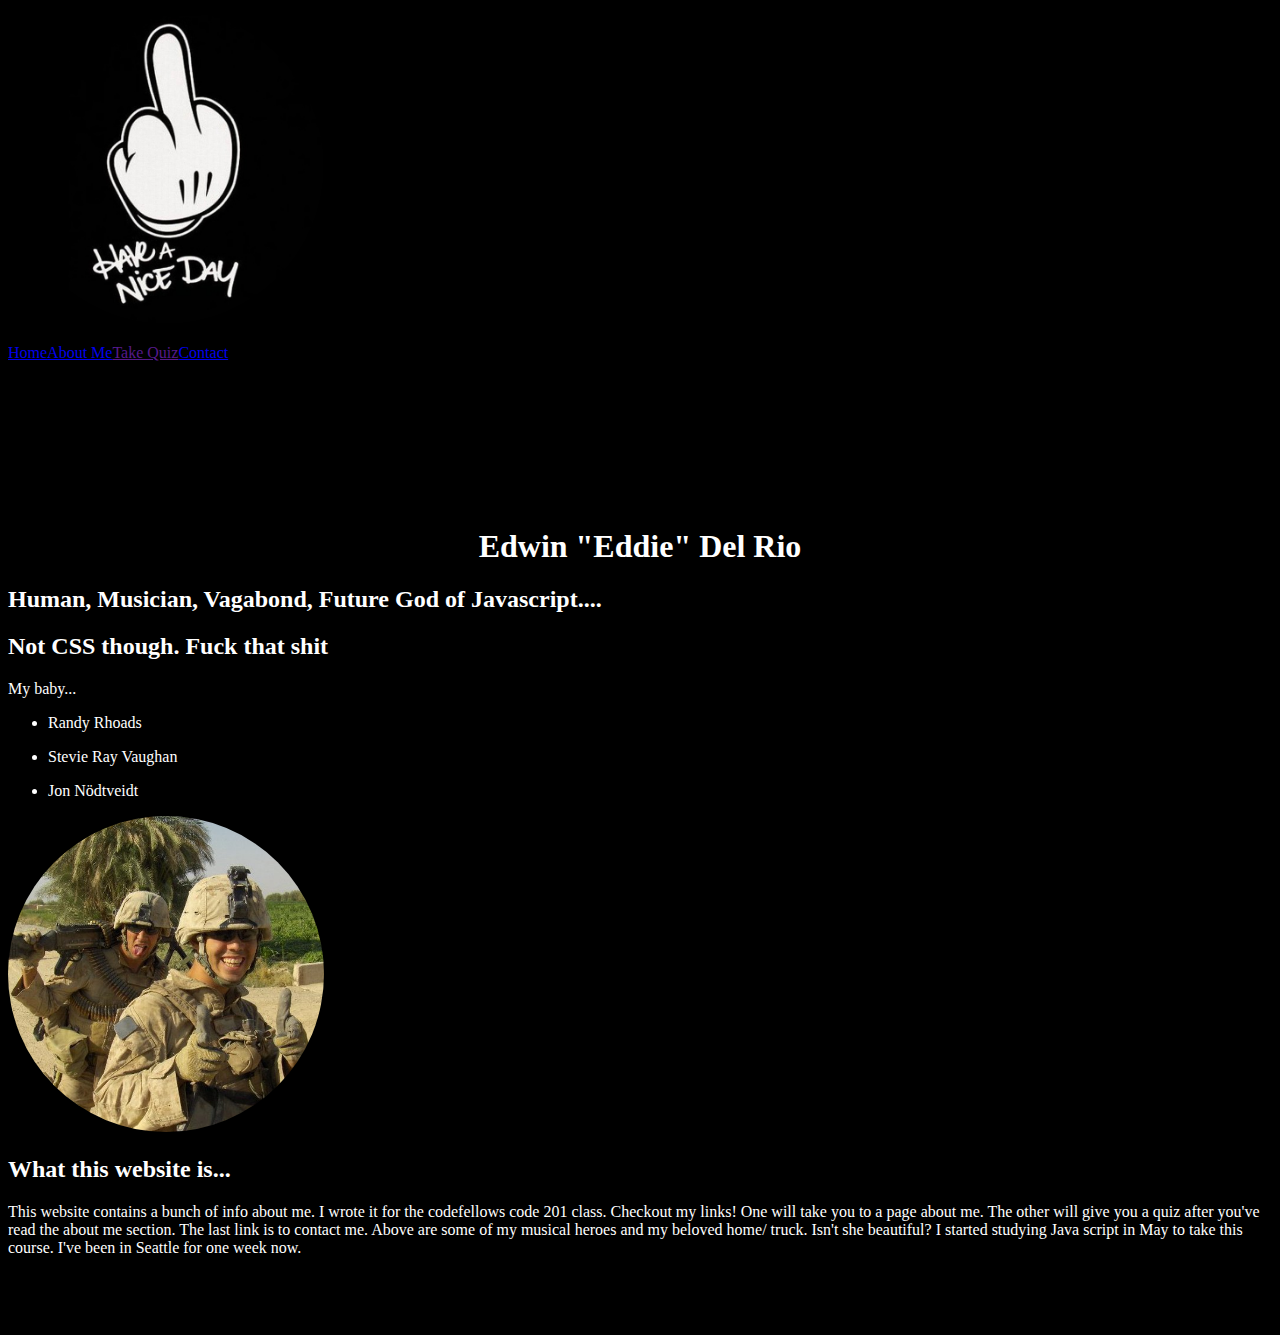
<file: index.html>
<!DOCTYPE html>
<html>
  <head>
    <meta charset="utf-8">
    <title>Go to Hell!</title>
    <link rel="stylesheet" href="style.css">
  </head>
  <body>
    <header>
        <div class="tall">
          <img src="finger.jpg" alt="">
          <div>
            <a href="index.html"><p class="nav_button">Home</p></a>
          </div>
          <div>
            <a href="about.html"><p class="nav_button">About Me</p></a>
          </div>
          <div>
            <a href=""><p class="nav_button">Take Quiz</p></a>
          </div>
          <div>
            <a href="mailto:edwinjdelrio@gmail.com">
              <p class="nav_button">Contact</p>
            </a>
          </div>
        </div>
    </header>
    <main>
      <span>
        <h1>Edwin "Eddie" Del Rio</h1>
        <h2>Human, Musician, Vagabond, Future God of Javascript....</h2>
        <h2>Not CSS though. Fuck that shit</h2>
      </span>
      <div id="slideshow">
        <p>My baby...</p>
      </div>
      <div>
        <ul>
          <li>
            <p>Randy Rhoads</p>
          </li>
          <li>
            <p>Stevie Ray Vaughan</p>
          </li>
          <li>
            <p>Jon Nödtveidt</p>
          </li>
        </ul>
      </div>
      <div class="featured_content">
        <img src="me.jpg" class="thumbnail">
        <div>
          <h2>What this website is...</h2>
          <p>This website contains a bunch of info about me. I wrote it for the codefellows code 201 class. Checkout my links! One will take you to a page about me. The other will give you a quiz after you've read the about me section. The last link is to contact me. Above are some of my musical heroes and my beloved home/ truck. Isn't she beautiful? I started studying Java script in May to take this course. I've been in Seattle for one week now.</p>
        </div>
      </div>
    </main>
<<<<<<< HEAD
    <footer>You're Ad Here!!</footer>
    <script src="apps.js">
    </script>
=======
    <script src="app.js"></script>
>>>>>>> 341698b096ec3d7f880da3df62b038831e26ca37
  </body>
</html>
</file>
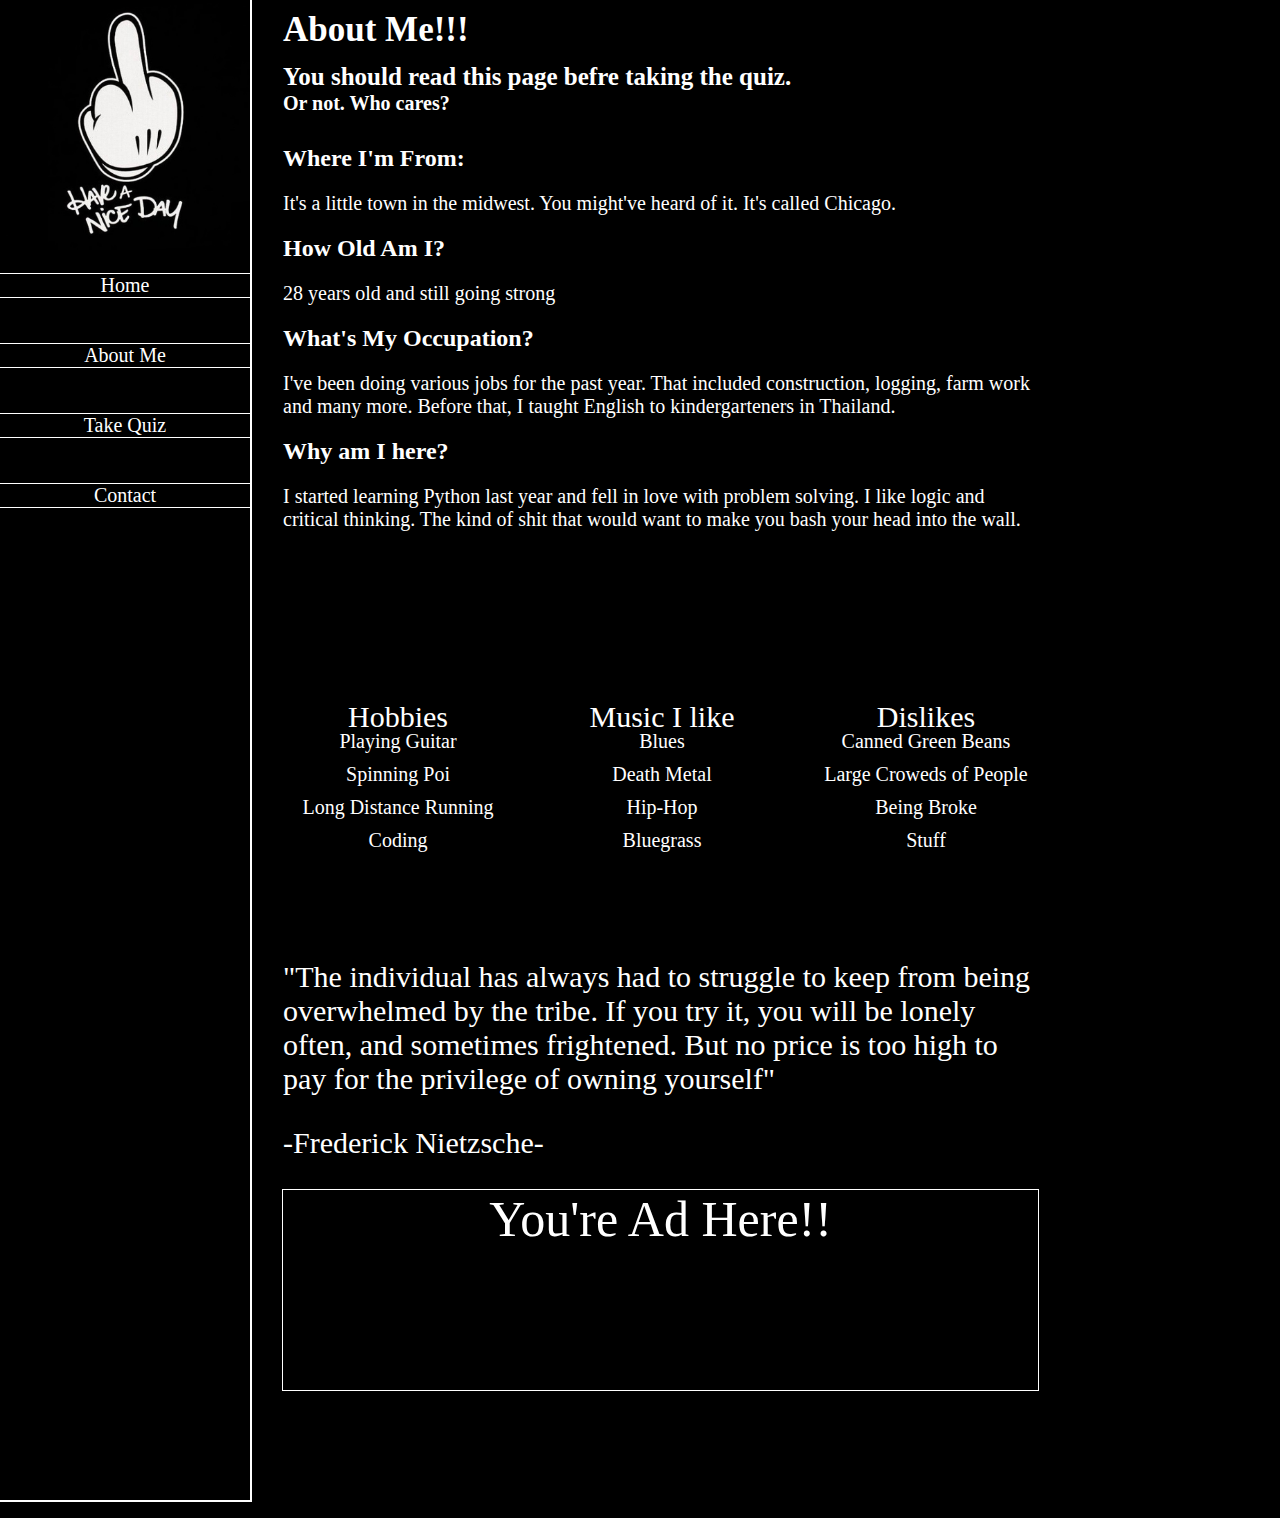
<file: about.html>
<!DOCTYPE html>
<html>
  <head>
    <meta charset="utf-8">
    <title>Go to Hell</title>
    <link rel="stylesheet" href="about.css">
  </head>
  <body>
    <header>
        <div class="tall">
          <img src="finger.jpg" alt="">
          <div>
            <a href="index.html"><p class="nav_button">Home</p></a>
          </div>
          <div>
            <a href="about.html"><p class="nav_button">About Me</p></a>
          </div>
          <div>
            <a href="quiz.html"><p class="nav_button">Take Quiz</p></a>
          </div>
          <div>
            <a href="mailto:edwinjdelrio@gmail.com">
              <p class="nav_button">Contact</p>
            </a>
          </div>
        </div>
    </header>
    <main>
      <span>
        <h1>About Me!!!</h1>
        <h2>You should read this page befre taking the quiz.</h2>
        <h2>Or not. Who cares?</h2>
      </span>
      <div id="slideshow">
        <h2>Where I'm From:</h2>
        <p>It's a little town in the midwest. You might've heard of it. It's called Chicago.</p>
        <h2>How Old Am I?</h2>
        <p>28 years old and still going strong</p>
        <h2>What's My Occupation?</h2>
        <p>I've been doing various jobs for the past year. That included construction, logging, farm work and many more. Before that, I taught English to kindergarteners in Thailand.</p>
        <h2>Why am I here?</h2>
        <p>I started learning Python last year and fell in love with problem solving. I like logic and critical thinking. The kind of shit that would want to make you bash your head into the wall.</p>
      </div>
      <div>
        <ul id="master_list">
          <li>
            <p>Hobbies</p>
            <ul>
              <li>Playing Guitar</li>
              <li>Spinning Poi</li>
              <li>Long Distance Running</li>
              <li>Coding</li>
            </ul>
          </li>
          <li>
            <p>Music I like</p>
            <ul>
              <li>Blues</li>
              <li>Death Metal</li>
              <li>Hip-Hop</li>
              <li>Bluegrass</li>
            </ul>
          </li>
          <li>
            <p>Dislikes</p>
            <ol>
              <li>Canned Green Beans</li>
              <li>Large Croweds of People</li>
              <li>Being Broke</li>
              <li>Stuff</li>
            </ol>
          </li>
        </ul>
      </div>
      <div class="featured_content">
        <p>"The individual has always had to struggle to keep from being overwhelmed by the tribe. If you try it, you will be lonely often, and sometimes frightened. But no price is too high to pay for the privilege of owning yourself"</p>
        <p>-Frederick Nietzsche-</p>
      </div>
      <footer>You're Ad Here!!</footer>
    </main>
    <script src="apps.js">
    </script>
  </body>
</html>
</file>
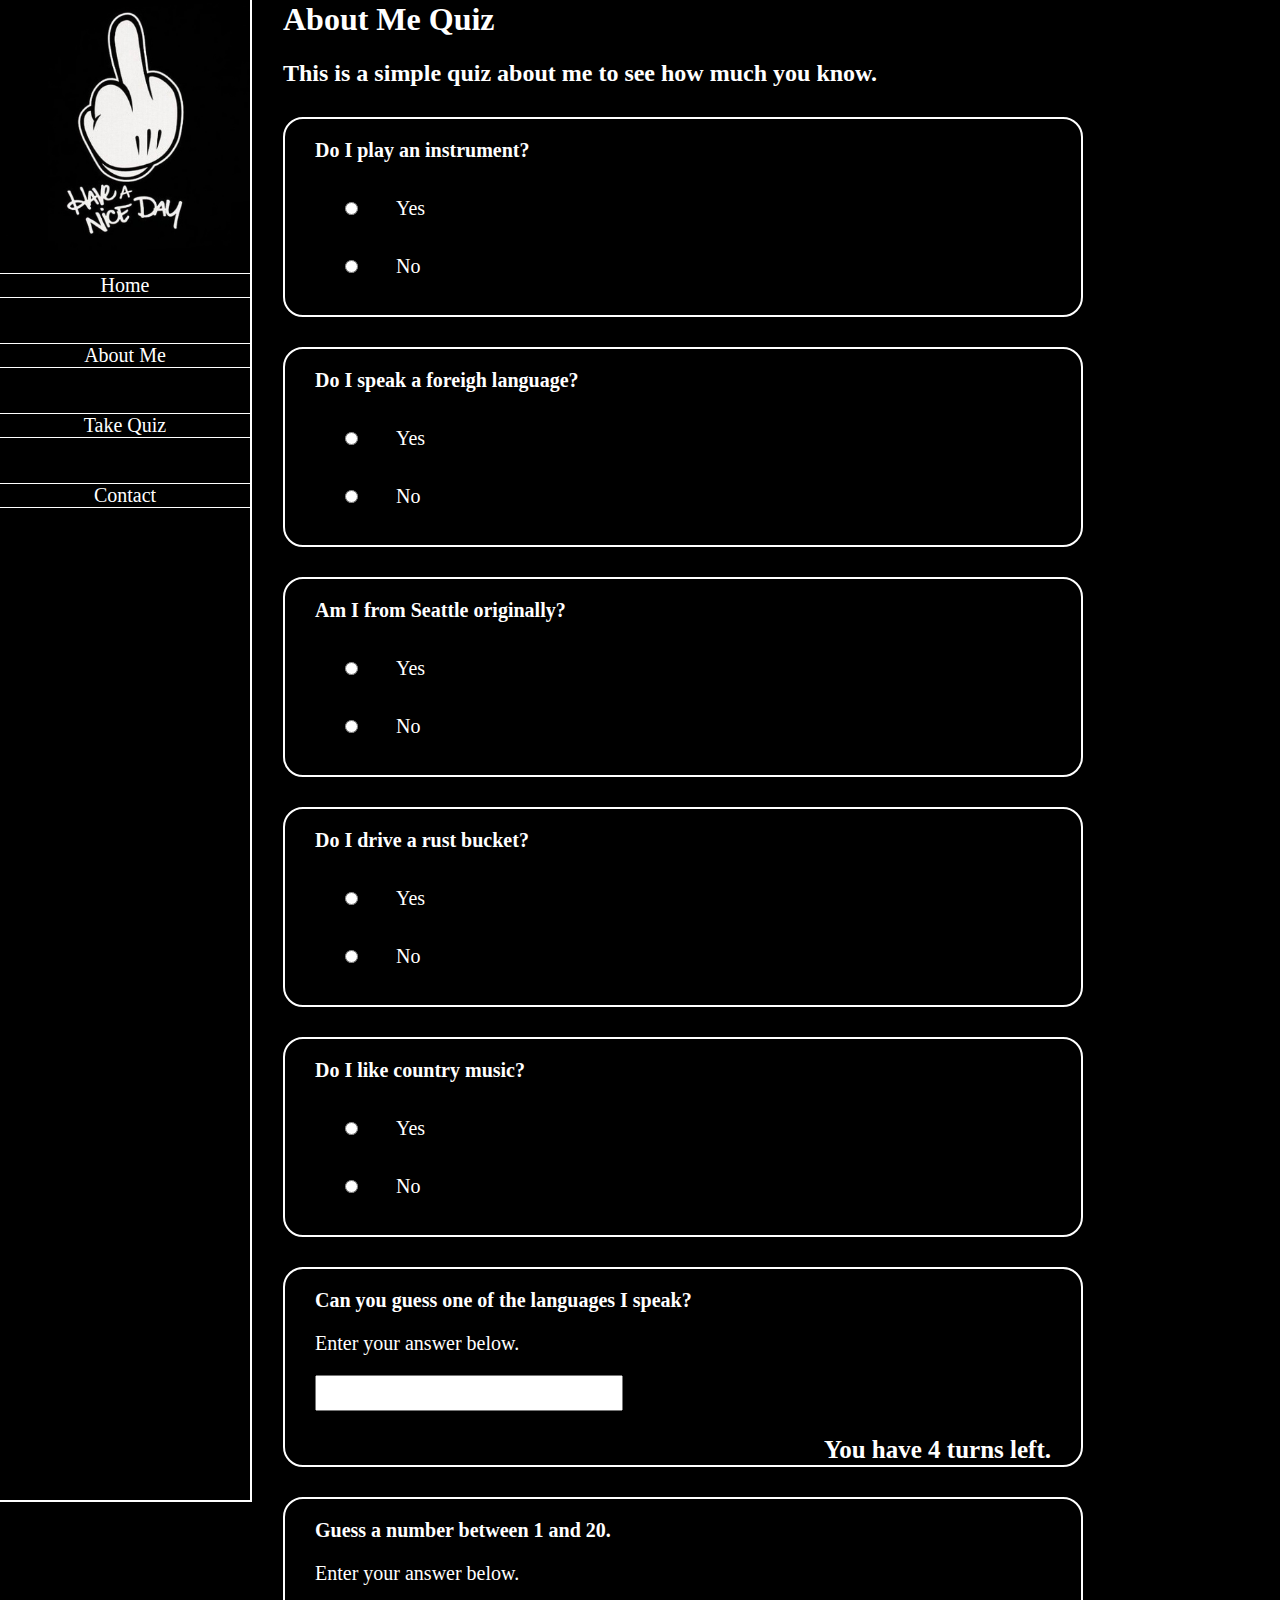
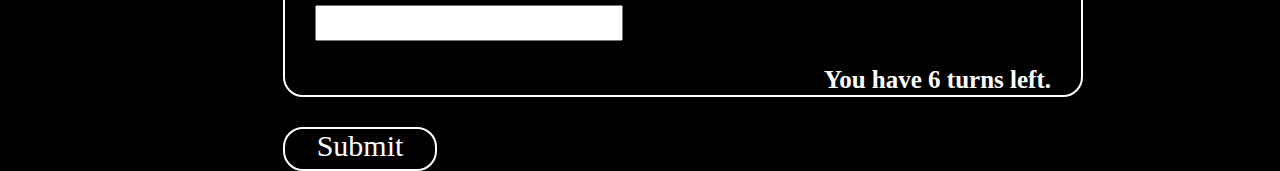
<file: quiz.html>
<!DOCTYPE html>
<html>
  <head>
    <meta charset="utf-8">
    <title>Go to Hell!</title>
    <link rel="stylesheet" href="quiz.css">
  </head>
  <body>
    <header>
        <div class="tall">
          <img src="finger.jpg" alt="">
          <div>
            <a href="index.html"><p class="nav_button">Home</p></a>
          </div>
          <div>
            <a href="about.html"><p class="nav_button">About Me</p></a>
          </div>
          <div>
            <a href=""><p class="nav_button">Take Quiz</p></a>
          </div>
          <div>
            <a href="mailto:edwinjdelrio@gmail.com">
              <p class="nav_button">Contact</p>
            </a>
          </div>
        </div>
    </header>
    <main>
      <span>
        <h1>About Me Quiz</h1>
        <h2>This is a simple quiz about me to see how much you know.</h2>
      </span>
      <div class="question yes_no">
        <h2>Do I play an instrument?</h2>
        <p>
          <input class="w3-radio" type="radio" name="first_q" value="yes">
          <label>Yes</label>
        </p>
        <p>
          <input class="w3-radio" type="radio" name="first_q" value="no">
          <label>No</label>
        </p>
      </div>
      <div class="question yes_no">
        <h2>Do I speak a foreigh language?</h2>
        <p>
          <input class="w3-radio" type="radio" name="second_q" value="yes">
          <label>Yes</label>
        </p>
        <p>
          <input class="w3-radio" type="radio" name="second_q" value="no">
          <label>No</label>
        </p>
      </div>
      <div class="question yes_no">
        <h2>Am I from Seattle originally?</h2>
        <p>
          <input class="w3-radio" type="radio" name="third_q" value="yes">
          <label>Yes</label>
        </p>
        <p>
          <input class="w3-radio" type="radio" name="third_q" value="no">
          <label>No</label>
        </p>
      </div>
      <div class="question yes_no">
        <h2>Do I drive a rust bucket?</h2>
        <p>
          <input type="radio" class="w3-radio" name="fourth_q" value="yes">
          <label>Yes</label>
        </p>
        <p>
          <input type="radio" class="w3-radio" name="fourth_q" value="no">
          <label>No</label>
        </p>
      </div>
      <div class="question yes_no">
        <h2>Do I like country music?</h2>
        <p>
          <input type="radio" class="w3-radio" name="fifth_q" value="yes">
          <label>Yes</label>
        </p>
        <p>
          <input type="radio" class="w3-radio" name="fifth_q" value="no">
          <label>No</label>
        </p>
      </div>
      <div class="question multiple">
        <h2>Can you guess one of the languages I speak?</h2>
        <p>Enter your answer below.</p>
        <p><input class="w3-input" type="text"></p>
        <p>You have 4 turns left.</p>
      </div>
      <div class="question multiple">
        <h2>Guess a number between 1 and 20.</h2>
        <p>Enter your answer below.</p>
        <p><input type="text" class="w3-input"></p>
        <p>You have 6 turns left.</p>
      </div>
      <div>
        <a><p id="submit">Submit</p></a>
      </div>
    </main>
    <footer>You're Ad Here!!</footer>
    <script src="apps.js">
    </script>
  </body>
</html>
</file>
<file: style.css>
body {
  background-color: black;
}

#bar {
  height: 150px;
  width: 100%;
  background: black;
  position: fixed;
  top: 0;
  display: table-cell;
  border: 2px solid white;
}

h1 {
  color: white;
  text-align: center;
  font-family: fantasy;
}

.button {
  color: white;
  height: 30px;
  width: 24%;
  display: inline-block;
  text-align: center;
  vertical-align: bottom;
}

body > header > div > div {
  display: table-cell;
  vertical-align: bottom;
}

.button > p {
  font-size: 20px;
  font-family: fantasy;
  border: 2px solid white;
  border-radius: 20px;
}

main {
  margin-top: 150px;
  background-image: url("http://www.planwallpaper.com/static/images/elegant-grey-illumination-background-presentations-powerpoint-backgrounds.jpg");
  color: white;
}

main > ul > li {
  font-family: monospace;
  font-size: 20px;
}

main > ol > li {
  font-family: fantasy;
}


img {
  max-width: 25%;
  max-height: 12%;
  display: inline;
  border-radius: 200px;
}
</file>
<file: about.css>
a {
  text-decoration: none;
}


body {
  background: black
}

.tall {
  width: 250px;
  height: 1500px;
  background: black;
  position: fixed;
  top: 0;
  left: 0;
  outline: 2px solid white;
}

.tall img{
  height: 250px;
  width: 250px;
}

header div {
  height: 50px;
}

header div p {
  color: white;
  text-align: center;
  font-size: 20px;
  outline: 1px solid white;
  font-family: fantasy;
}

main {
  background: black;
  height: 1500px;
  width: 1000;
  margin-left: 245px;
  margin-top: -20px;
}

main span * {
  color: white;
  font-family: georgia;
  font-weight: bold;
  margin-left: 30px;
}

h1 {
  font-size: 35px;
  margin-top: 30px
}

main span>:nth-child(2){
  font-size: 25px;
  margin-top: -10px;
}

main span>:nth-child(3) {
  font-size: 20px;
  margin-top: -20px;
}

#slideshow {
  width: 755px;
  height: 525px;
  margin-top: 30px;
  margin-left: 30px;
}

#slideshow * {
  color: white;
  font-family: fantasy;
}

#slideshow p {
  font-size: 20px;
}

ul {
  margin : 0px;
  padding: 0px;
}

#master_list > li {
  position: relative;
  height: 230px;
  width: 230px;
  margin: 0px;
  padding: 0px;
  margin-left: 30px;
  display: inline-block;
  margin-top: 30px;
  list-style: none;

}

#master_list > li p {
  position: absolute;
  padding: 0;
  margin: 0;
  outline: none;
  height: 30px;
  width: 100%;
  text-align: center;
  top: 0px;
  font-size: 30px;
  color: white;
}

#master_list > li ul, #master_list > li ol {
  list-style: none;
  text-align: center;
  margin: 0;
  margin-top: 30px;
  padding: 0;
  color: white;
}

#master_list > li ul li, #master_list > li ol li {
  margin-top: 10px;
  font-size: 20px;
  font-family: fantasy;
}

.featured_content {
  width: 755px;
  height: 200px;
  margin-left: 30px;
  margin-top: 30px;
}

.featured_content p {
  color: white;
  font-size: 30px;
}

footer {
  position: static;
  width: 755px;
  height: 200px;
  margin-left: 30px;
  margin-top: 30px;
  outline: 1px solid white;
  color: white;
  text-align: center;
  font-size: 50px;
}
</file>
<file: quiz.css>
a {
  text-decoration: none;
}


body {
  background: black
}

.tall {
  width: 250px;
  height: 1500px;
  background: black;
  position: fixed;
  top: 0;
  left: 0;
  outline: 2px solid white;
}

.tall img{
  height: 250px;
  width: 250px;
}

header div {
  height: 50px;
}

header div p {
  color: white;
  text-align: center;
  font-size: 20px;
  outline: 1px solid white;
  font-family: fantasy;
}

main {
  background: black;
  height: 1500px;
  width: 1500;
  margin-left: 245px;
  margin-top: -20px;
}

main span * {
  color: white;
  font-family: georgia;
  font-weight: bold;
  margin-left: 30px;
}

main span h2 {
  font-family: fantasy;
}

.question {
  height: 196px;
  width: 796px;
  margin-left: 30px;
  margin-top: 30px;
  border: 2px solid white;
  border-radius: 20px;
}

.yes_no * {
  font-size: 20px;
  color: white;
  margin-left: 30px;
  margin-top: 20px;
}

.multiple h2, .multiple>:nth-child(2){
  font-size: 20px;
  color: white;
  margin-left: 30px;
  margin-top: 20px;
}

.multiple>:nth-child(3) {
  color: black;
  margin-left: 30px;
  font-size: 15px;;
}

.multiple>:nth-child(4) {
  text-align: right;
  font-size: 25px;
  margin-right: 30px;
  font-weight: bold;
  color: white;

}

.w3-input {
  width:300px;
  height: 30px;
  font-size: 25px;
}

#submit {
  height: 40px;
  width: 150px;
  border: 2px solid white;
  border-radius: 20px;
  margin-left: 30px;
  margin-top: 30px;
  color:white;
  font-size: 30px;
  text-align: center;
}
</file>
